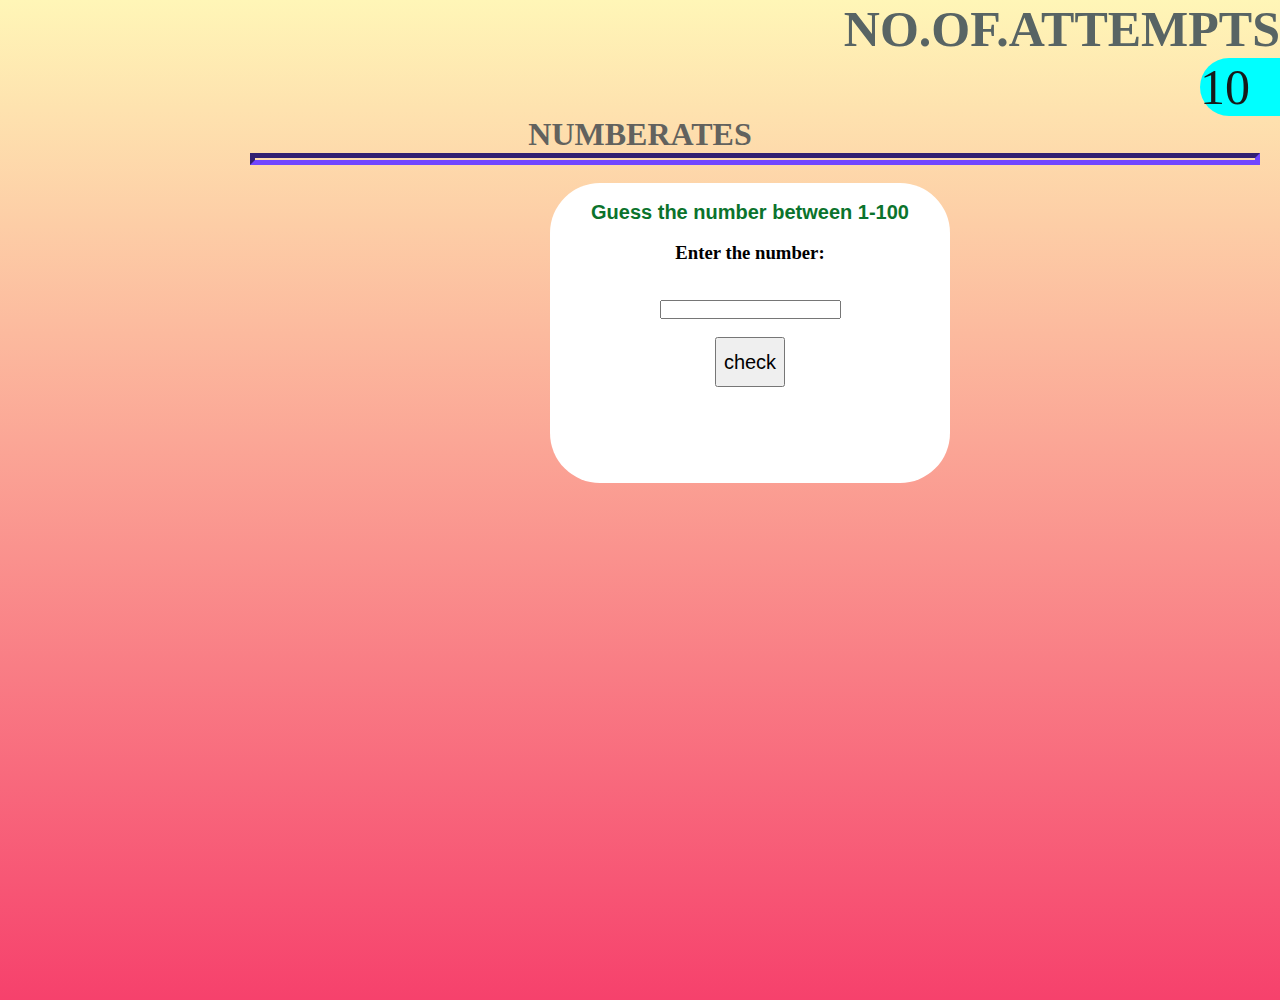
<file: index.html>
<!DOCTYPE html>
<html lang="en">
<head>
    <meta charset="UTF-8">
    <meta http-equiv="X-UA-Compatible" content="IE=edge">
    <meta name="viewport" content="width=device-width, initial-scale=1.0">
    <title>GAME</title>
    <link rel="stylesheet" href="style.css">
</head>
<body>
    <div class="container">
     <h1 id="attemptsLabel"><b>NO.OF.ATTEMPTS</b></h1>
     <div id="attemptCount">10</div>
     <h1 id="title"><b>NUMBERATES</b></h1>
     <hr><br>
     <div id="box"><br>
        <h3 id="heading">Guess the number between 1-100</h3><br>
        <h3 id="textLabel">Enter the number:</h3><br><br>
        <input type ="number" id="textBox"><br><br>
        <button id="checkButton" onclick="check()">check</button>
     </div>
    </div>
    <script src="script.js">
       
    </script>
</body>
</html>
</file>
<file: style.css>
*{
padding:0;
margin:0;
}
.container{
    background-image: linear-gradient(#FFF6B7,#F6416C);
    height:1000px;
    
}
#title{
    color:#62625e;
    text-align:center;
    
}
#attemptCount{
    font-size: 50px;
    text-align:right;
    color:rgb(23, 25, 25);
    background-color: aqua;
    padding-right: 150px;
    margin-left: 1200px;
    border-radius: 220px;

}
#heading{
    font-size: 20px;
    font-family: Arial, Helvetica, sans-serif;
    color: #0b732c;
}
hr{
    width:1000px;
    height:2px;
    border-color: rgb(87, 54, 197);
    border-width: 5px;
    margin-left: 250px;
}
header{
    font-size:  50px;
    color:rgb(75, 58, 204);
    font-family:'Times New Roman', Times, serif;
    margin-left: 1100px;
}
#box{
    background-color:white;
    height:300px;
    width:400px;
    text-align:center;
    background-position: 30px;
    margin-left: 550px;
    border-radius: 50px;
  
}
#checkButton{
    height: 50px;
    width: 70px;
    font-size: 20px;
}
#attemptsLabel{
    text-align: right;
    color:rgb(88, 100, 100);
    font-size: 50px;
}
#lose{
    text-align: center;
    font-family: 'Times New Roman', Times, serif;
    font-size: 40px;
    color:antiquewhite;
}
#Win{
    height:500px;
    width:500px;
    margin-left: 500px;
}
#winner{
    color:#F6416C;
    text-align: center;
    font-family: 'Lucida Sans', 'Lucida Sans Regular', 'Lucida Grande', 'Lucida Sans Unicode', Geneva, Verdana, sans-serif;
}
#lose{
    height:500px;
    width:500px;
    margin-left: 500px;
}

#loser{
    color:#F6416C;
    text-align: center;
    font-family: 'Lucida Sans', 'Lucida Sans Regular', 'Lucida Grande', 'Lucida Sans Unicode', Geneva, Verdana, sans-serif;
}
</file>
